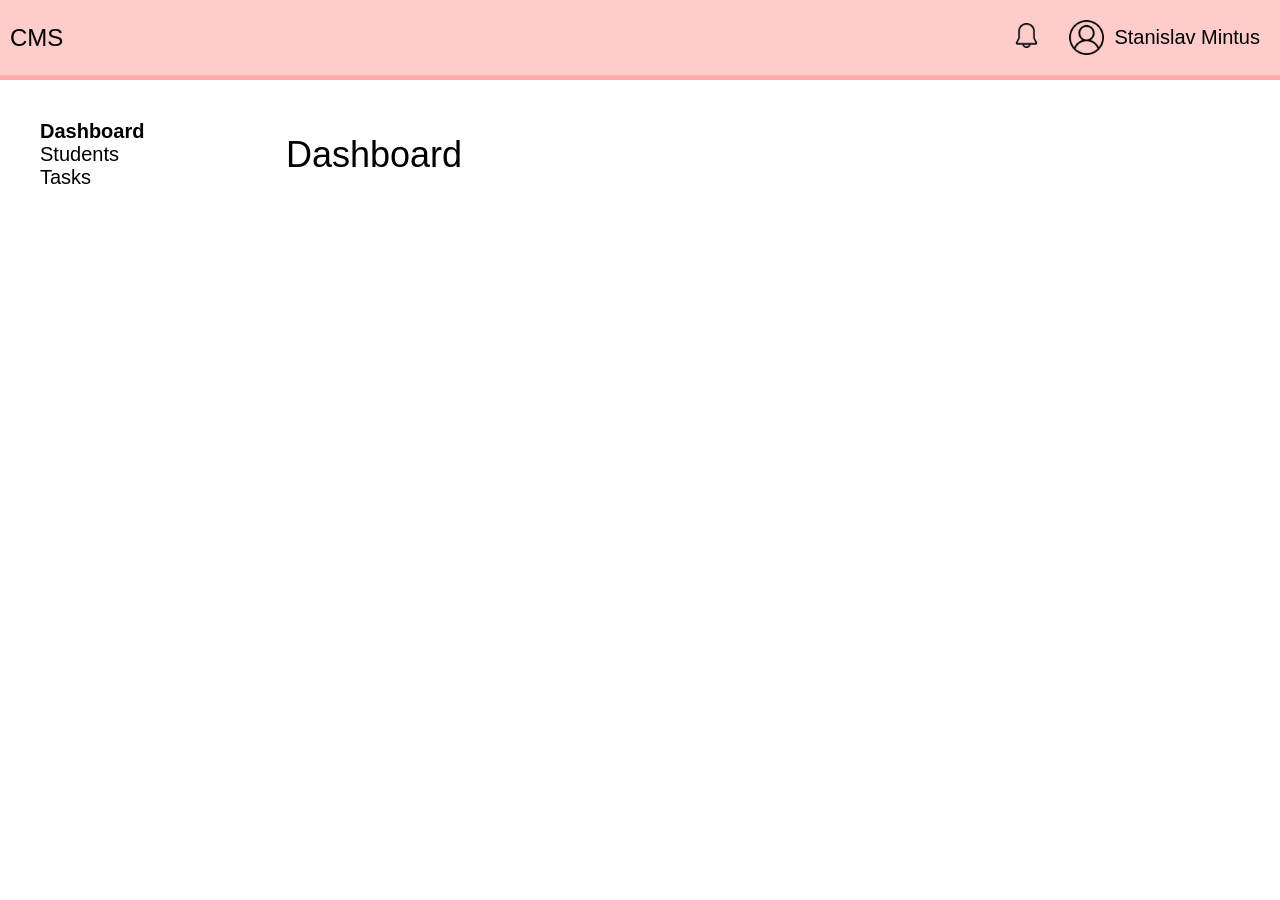
<file: pages/dashboard.html>
<!DOCTYPE html>
<html lang="en">
  <head>
    <meta charset="UTF-8" />
    <meta name="viewport" content="width=device-width, initial-scale=1.0" />
    <meta name="description" content="Author: Mintus Stanislav" />
    <link rel="stylesheet" href="../styles/smartphone-style.css" />
    <link rel="stylesheet" href="../styles/profile-dropdown.css" />
    <link rel="stylesheet" href="../styles/notifications-dropdown.css" />
    <!-- <script
      src="https://kit.fontawesome.com/7e130c80aa.js"
      crossorigin="anonymous"
    ></script> -->
    <title>Students</title>
  </head>
  <body>
    <dialog id="add-new-student">
      <form method="dialog" id="add-new-student-form" onsubmit="return false">
        <div class="header-of-dialog">
          <h2>Add student</h2>
          <button type="button" class="close">X</button>
        </div>
        <div class="form">
          <table>
            <tr>
              <td><p>Group</p></td>
              <td>
                <select name="group">
                  <option value="1">PZ-16</option>
                  <option value="2">PZ-26</option>
                  <option value="3">BD-26</option>
                  <option value="4">PZ-11</option>
                </select>
              </td>
            </tr>
            <tr>
              <td><p>First Name</p></td>
              <td>
                <input
                  type="text"
                  name="first-name"
                  required
                  aria-label="First Name"
                />
              </td>
            </tr>
            <tr>
              <td><p>Last Name</p></td>
              <td>
                <input
                  type="text"
                  name="second-name"
                  required
                  aria-label="Second Name"
                />
              </td>
            </tr>
            <tr>
              <td><p>Sex</p></td>
              <td>
                <select name="sex">
                  <option value="1">Male</option>
                  <option value="2">Female</option>
                </select>
              </td>
            </tr>
            <tr>
              <td><p>Birthday</p></td>
              <td>
                <input
                  type="date"
                  name="birthday"
                  required
                  aria-label="Birthday"
                />
              </td>
            </tr>
          </table>
        </div>
        <div class="footer-of-dialog">
          <button type="submit" class="ok" id="btnOkAddStudent">CREATE</button>
          <button type="button" class="close">CANCEL</button>
        </div>
      </form>
    </dialog>
    <header>
      <h1>CMS</h1>
      <ul>
        <li>
          <div class="dropdown">
            <button type="button" id="btnNotification">
              <img
                src="../img/notifications2.png"
                class="notifications"
                alt="Notifications"
              />
            </button>
            <div class="notifications-dropdown">
              <a href="#">
                <div class="msgbox">
                  <img
                    src="../img/avatar.png"
                    class="profile-img"
                    alt="Profile image"
                  />
                  Admin
                </div>
                <div class="msg">Hello Stanislav!</div>
              </a>
              <a href="#">
                <div class="msgbox">
                  <img
                    src="../img/avatar.png"
                    class="profile-img"
                    alt="Profile image"
                  />
                  Bobalo. Y.
                </div>
                <div class="msg">message</div>
              </a>
            </div>
          </div>
          <!-- <div class="notifications-dropdown">
              <a href="#">a</a>
              <a href="#">b</a>
            </div> -->
          <!-- <i class="fa-regular fa-bell"></i> -->
        </li>
        <li class="profile">
          <!-- <i class="fa-regular fa-user"></i> -->
          <div class="dropdown">
            <img
              src="../img/avatar.png"
              class="profile-img"
              alt="Profile IMG"
            />
            <div class="profile-dropdown-options">
              <a href="#">profile</a>
              <a href="#">log out</a>
            </div>
          </div>
          <a class="profile-item" href="#">Stanislav Mintus</a>
        </li>
      </ul>
    </header>
    <main>
      <div class="nav-container">
        <nav>
          <ul>
            <li><a href="dashboard.html" class="this-page">Dashboard</a></li>
            <li><a href="../index.html">Students</a></li>
            <li><a href="tasks.html">Tasks</a></li>
          </ul>
        </nav>
      </div>
      <div class="table-container">
        <h2>Dashboard</h2>
      </div>
    </main>
  </body>
</html>
</file>
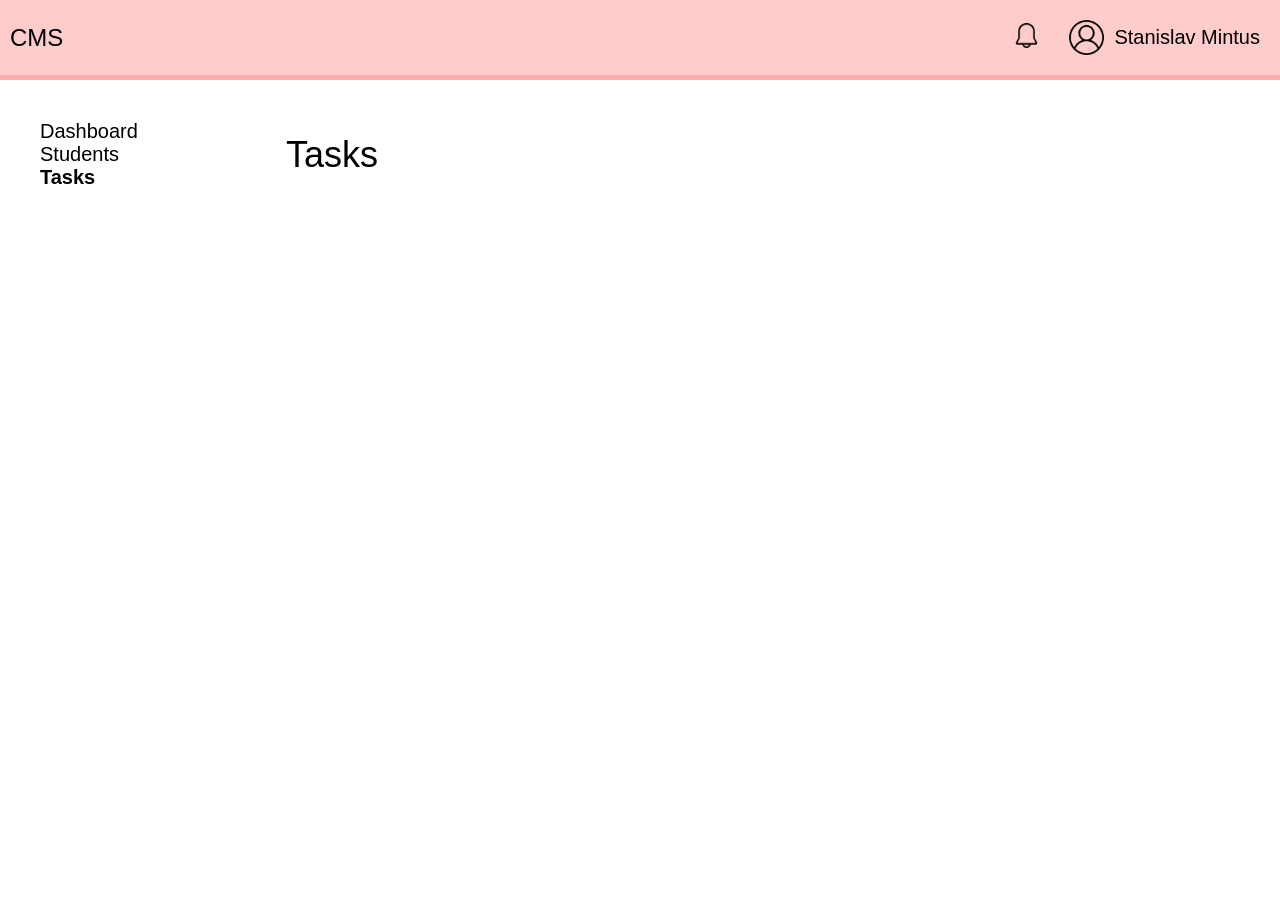
<file: pages/tasks.html>
<!DOCTYPE html>
<html lang="en">
  <head>
    <meta charset="UTF-8" />
    <meta name="viewport" content="width=device-width, initial-scale=1.0" />
    <meta name="description" content="Author: Mintus Stanislav" />
    <link rel="stylesheet" href="../styles/smartphone-style.css" />
    <link rel="stylesheet" href="../styles/profile-dropdown.css" />
    <link rel="stylesheet" href="../styles/notifications-dropdown.css" />
    <!-- <script
      src="https://kit.fontawesome.com/7e130c80aa.js"
      crossorigin="anonymous"
    ></script> -->
    <title>Students</title>
  </head>
  <body>
    <dialog id="add-new-student">
      <form method="dialog" id="add-new-student-form" onsubmit="return false">
        <div class="header-of-dialog">
          <h2>Add student</h2>
          <button type="button" class="close">X</button>
        </div>
        <div class="form">
          <table>
            <tr>
              <td><p>Group</p></td>
              <td>
                <select name="group">
                  <option value="1">PZ-16</option>
                  <option value="2">PZ-26</option>
                  <option value="3">BD-26</option>
                  <option value="4">PZ-11</option>
                </select>
              </td>
            </tr>
            <tr>
              <td><p>First Name</p></td>
              <td>
                <input
                  type="text"
                  name="first-name"
                  required
                  aria-label="First Name"
                />
              </td>
            </tr>
            <tr>
              <td><p>Last Name</p></td>
              <td>
                <input
                  type="text"
                  name="second-name"
                  required
                  aria-label="Second Name"
                />
              </td>
            </tr>
            <tr>
              <td><p>Sex</p></td>
              <td>
                <select name="sex">
                  <option value="1">Male</option>
                  <option value="2">Female</option>
                </select>
              </td>
            </tr>
            <tr>
              <td><p>Birthday</p></td>
              <td>
                <input
                  type="date"
                  name="birthday"
                  required
                  aria-label="Birthday"
                />
              </td>
            </tr>
          </table>
        </div>
        <div class="footer-of-dialog">
          <button type="submit" class="ok" id="btnOkAddStudent">CREATE</button>
          <button type="button" class="close">CANCEL</button>
        </div>
      </form>
    </dialog>
    <header>
      <h1>CMS</h1>
      <ul>
        <li>
          <div class="dropdown">
            <button type="button" id="btnNotification">
              <img
                src="../img/notifications2.png"
                class="notifications"
                alt="Notifications"
              />
            </button>
            <div class="notifications-dropdown">
              <a href="#">
                <div class="msgbox">
                  <img
                    src="../img/avatar.png"
                    class="profile-img"
                    alt="Profile image"
                  />
                  Admin
                </div>
                <div class="msg">Hello Stanislav!</div>
              </a>
              <a href="#">
                <div class="msgbox">
                  <img
                    src="../img/avatar.png"
                    class="profile-img"
                    alt="Profile image"
                  />
                  Bobalo. Y.
                </div>
                <div class="msg">message</div>
              </a>
            </div>
          </div>
          <!-- <div class="notifications-dropdown">
              <a href="#">a</a>
              <a href="#">b</a>
            </div> -->
          <!-- <i class="fa-regular fa-bell"></i> -->
        </li>
        <li class="profile">
          <!-- <i class="fa-regular fa-user"></i> -->
          <div class="dropdown">
            <img
              src="../img/avatar.png"
              class="profile-img"
              alt="Profile IMG"
            />
            <div class="profile-dropdown-options">
              <a href="#">profile</a>
              <a href="#">log out</a>
            </div>
          </div>
          <a class="profile-item" href="#">Stanislav Mintus</a>
        </li>
      </ul>
    </header>
    <main>
      <div class="nav-container">
        <nav>
          <ul>
            <li><a href="dashboard.html">Dashboard</a></li>
            <li><a href="../index.html">Students</a></li>
            <li><a href="tasks.html" class="this-page">Tasks</a></li>
          </ul>
        </nav>
      </div>
      <div class="table-container">
        <h2>Tasks</h2>
      </div>
    </main>
  </body>
</html>
</file>
<file: styles/smartphone-style.css>
* {
  padding: 0;
  margin: 0;
  box-sizing: border-box;
  font-size: 20px;
  font-family: "Trebuchet MS", "Lucida Sans Unicode", "Lucida Grande",
    "Lucida Sans", Arial, sans-serif;
  font-weight: 400;
}

h1 {
  font-size: 24px;
}

h2 {
  font-size: 24px;
  text-align: center;
}

a {
  text-decoration: none;
}

a:visited {
  color: black;
}

a:link {
  color: black;
}

/* header */
header {
  background: #fcc;
  width: 100%;

  height: 80px;
  display: flex;
  align-items: center;
  justify-content: space-between;
  padding: 0 10px;
  border-bottom: 5px solid rgb(255, 171, 171);
}

header ul {
  display: flex;
  list-style: none;
  align-items: center;
  justify-content: space-around;
}

header ul li {
  display: inline-block;
  align-items: center;
  margin: 10px 10px;
}

header ul li a {
  display: none;
}

header ul li div {
  display: flex;
  align-items: center;
}

.profile-img {
  height: 35px;
  margin: 0;
}

.notifications {
  height: 25px;
  margin: 0;
  border-radius: 0.5rem;
  animation-name: blinking;
  animation-duration: 2s;
  animation-iteration-count: infinite;
  /* position: absolute; */
}

@keyframes blinking {
  50% {
    opacity: 50%;
  }
}

#btnNotification {
  border: none;
  cursor: pointer;
  appearance: none;
  background-color: inherit;
  /* position: relative; */
}

main {
  display: flex;
  justify-content: center;
  flex-direction: column;
}

.nav-container {
  width: 100%;
}

main div nav ul {
  display: flex;
  flex-direction: column;
  align-items: center;
}

main nav li {
  list-style: none;
}

.this-page {
  font-weight: bold;
}

.table-container {
  margin: 5px;
  display: flex;
  flex-direction: column;
  justify-content: center;
}

.table-div {
  display: flex;
  justify-content: center;
  flex-direction: column;
}

table {
  border-collapse: collapse;
  border: 1px solid black;
}

td,
th {
  border: 1px solid black;
  box-sizing: border-box;
  font-size: 10px;
}

td {
  text-align: center;
}

.status-bull {
  padding: 0;
  font-size: 30px;
  color: lightgray;
}

.status-bull.active {
  color: greenyellow;
}

td div {
  display: flex;
  align-items: center;
  justify-content: space-between;
}

.btnDelete,
.btnEdit {
  cursor: pointer;
  appearance: none;
  background-color: inherit;
  width: 15px;
  height: 15px;
  /* margin: 0 10px; */
}

span {
  font-size: 30px;
}

td div button {
  display: flex;
  align-items: center;
  justify-content: space-around;
  text-align: center;
  margin: 5px;
}

#btnAdd {
  cursor: pointer;
  appearance: none;
  background-color: inherit;
  width: 15px;
  height: 15px;
  margin-left: auto;
}

.table-container button {
  display: flex;
  align-items: center;
  justify-content: space-around;
  text-align: center;
  margin: 5px;
}

@media only screen and (min-width: 768px) {
  h2 {
    font-size: 36px;
    text-align: left;
  }

  header ul li a {
    display: contents;
  }

  .profile {
    display: flex;
  }

  .profile-img {
    padding: 0 10px;
  }

  main {
    flex-direction: row;
    justify-content: flex-start;
  }

  .nav-container {
    width: 20%;
  }

  main div nav ul {
    display: flex;
    flex-direction: column;
    align-items: flex-start;
    padding: 40px;
  }

  table {
    border-collapse: collapse;
    border: 2px solid black;
    margin-top: 30px;
  }

  td,
  th {
    border: 2px solid black;
    box-sizing: border-box;
    padding: 10px 10px;
    font-size: 16px;
  }

  td {
    padding: 10px 0px;
    text-align: center;
    font-size: 24px;
  }

  input[type="checkbox"] {
    transform: scale(1.5);
  }

  .table-container {
    margin: 30px;
    width: 70%;
  }

  .status-bull {
    padding: 0;
    font-size: 55px;
    color: lightgray;
  }

  .status-bull.active {
    color: greenyellow;
  }

  td div {
    display: flex;
    align-items: center;
    justify-content: space-between;
    padding: 0;
  }

  .btnDelete,
  .btnEdit {
    cursor: pointer;
    appearance: none;
    background-color: inherit;
    width: 35px;
    height: 35px;
  }

  span {
    font-size: 30px;
  }

  td div button {
    display: flex;
    align-items: center;
    justify-content: space-around;
    text-align: center;
  }

  #btnAdd {
    cursor: pointer;
    appearance: none;
    background-color: inherit;
    width: 35px;
    height: 35px;
    margin-left: auto;
  }

  .table-container button {
    display: flex;
    align-items: center;
    justify-content: space-around;
    text-align: center;
    margin: 5px;
  }
}

@media only screen and (min-width: 1100px) {
  td {
    padding: 10px 30px;
    text-align: center;
    font-size: 24px;
  }
}
</file>
<file: styles/profile-dropdown.css>
.dropdown {
  position: relative;
}

.profile-dropdown-options {
  display: none;
  position: absolute;
  overflow: auto;
  background-color: #fff;
  border-radius: 5px;
  box-shadow: 0px 10px 10px 0px rgba(0, 0, 0, 0.4);
}

.dropdown:hover .profile-dropdown-options {
  display: block;
  top: 100%;
  right: 0;
}

.profile-dropdown-options a {
  display: block;
  color: #000000;
  padding: 5px;
  text-decoration: none;
  padding: 10px 30px;
}

.profile-dropdown-options a:hover {
  color: #0a0a23;
  background-color: #ddd;
  border-radius: 5px;
}
</file>
<file: styles/notifications-dropdown.css>
.dropdown {
  position: relative;
}

.notifications-dropdown {
  display: none;
  position: absolute;
  overflow: auto;
  background-color: #fff;
  border-radius: 5px;
  box-shadow: 0px 10px 10px 0px rgba(0, 0, 0, 0.4);
}

.dropdown:hover .notifications-dropdown {
  display: block;
  top: 100%;
  right: 5%;
}

.notifications-dropdown a {
  display: flex;
  align-items: center;
  color: #000000;
  padding: 5px;
  text-decoration: none;
  padding: 10px 30px;
}

.notifications-dropdown a:hover {
  color: #0a0a23;
  background-color: #ddd;
  border-radius: 5px;
}

.msgbox {
  display: block;
  text-align: center;
  font-size: 12px;
}

.msg {
  display: block;
  width: 100%;
  height: 100%;
  padding: 0.5rem;
  border-radius: 0.5rem;
  background-color: whitesmoke;
  text-align: center;
}
</file>
